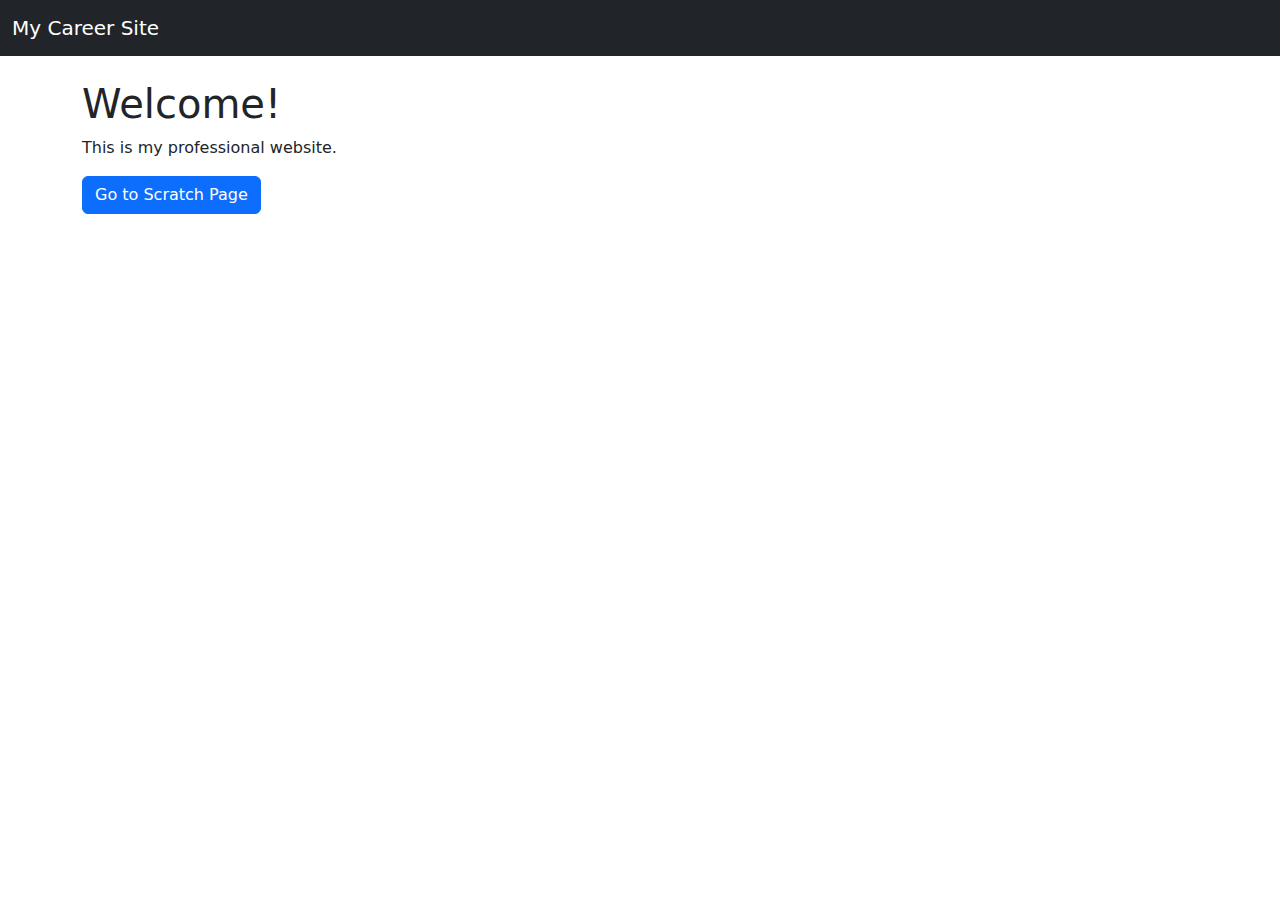
<file: index.html>
<!DOCTYPE html>
<html lang="en">
<head>
  <meta charset="UTF-8" />
  <meta name="viewport" content="width=device-width, initial-scale=1.0" />
  <title>My Career Website</title>
  <link href="https://cdn.jsdelivr.net/npm/bootstrap@5.3.3/dist/css/bootstrap.min.css" rel="stylesheet">
</head>
<body>
  <nav class="navbar navbar-expand-lg navbar-dark bg-dark">
    <div class="container-fluid">
      <a class="navbar-brand" href="#">My Career Site</a>
    </div>
  </nav>

  <div class="container mt-4">
    <h1>Welcome!</h1>
    <p>This is my professional website.</p>
    <a href="scratch.html" class="btn btn-primary">Go to Scratch Page</a>
  </div>
</body>
</html>
</file>
